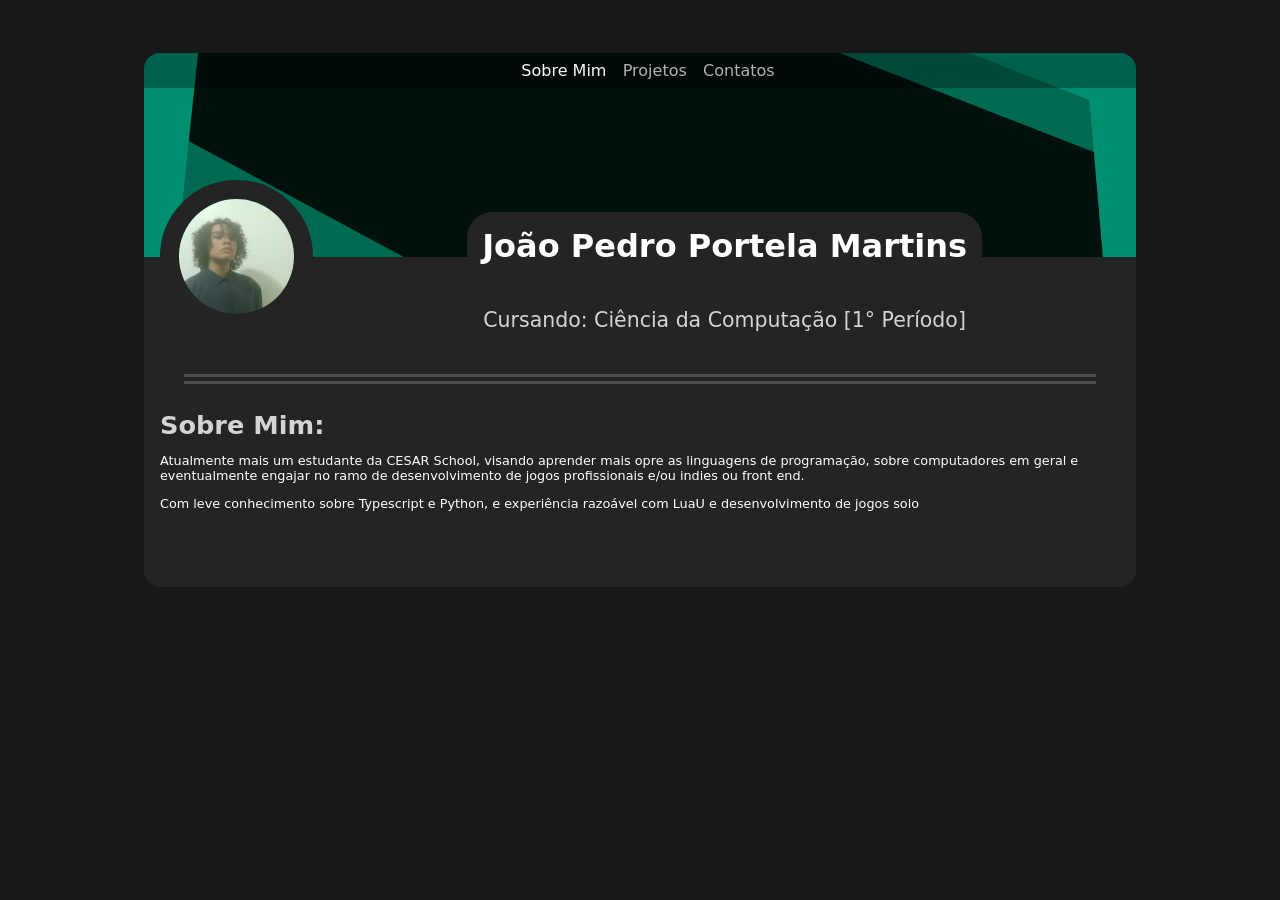
<file: stuff/index.html>
<!DOCTYPE html>

<html lang="en">
    <head>
        <meta charset="UTF-8">
        <meta name="viewport" content="width=device-width, initial-scale=1.0">
        <link rel="stylesheet" href="style.css">
        <title>Portfolio!</title>
    </head>

    <body>
        <div class="banner">
            <div class="nav">
                <a href="./index.html" class="selectedlink">Sobre Mim</a>
                <a href="./project.html">Projetos</a>
                <a href="./contacts.html">Contatos</a>
            </div>
        </div>
        
        <main class="page">
            <header class="identity">
                <img class="avatar" src="../assets/avatar.jpg" alt="avatar">
          
                <div>
                    <p class="about">João Pedro Portela Martins</p>
                    <p class="occupation">Cursando: Ciência da Computação [1° Período]</p>
                </div>
            </header>
            <!-- e  -->
            

            
            <div class="border"></div>
            <div class="border"></div>

            <h2 class="text-big">Sobre Mim: </h2>
            <div>
                <p>Atualmente mais um estudante da CESAR School, visando aprender mais opre as linguagens de programação, sobre computadores em geral e eventualmente engajar no ramo de desenvolvimento de jogos profissionais e/ou indies ou front end.</p>
                <p>Com leve conhecimento sobre Typescript e Python, e experiência razoável com LuaU e desenvolvimento de jogos solo</p>
            </div>
        </main>
    </body>
</html>
</file>
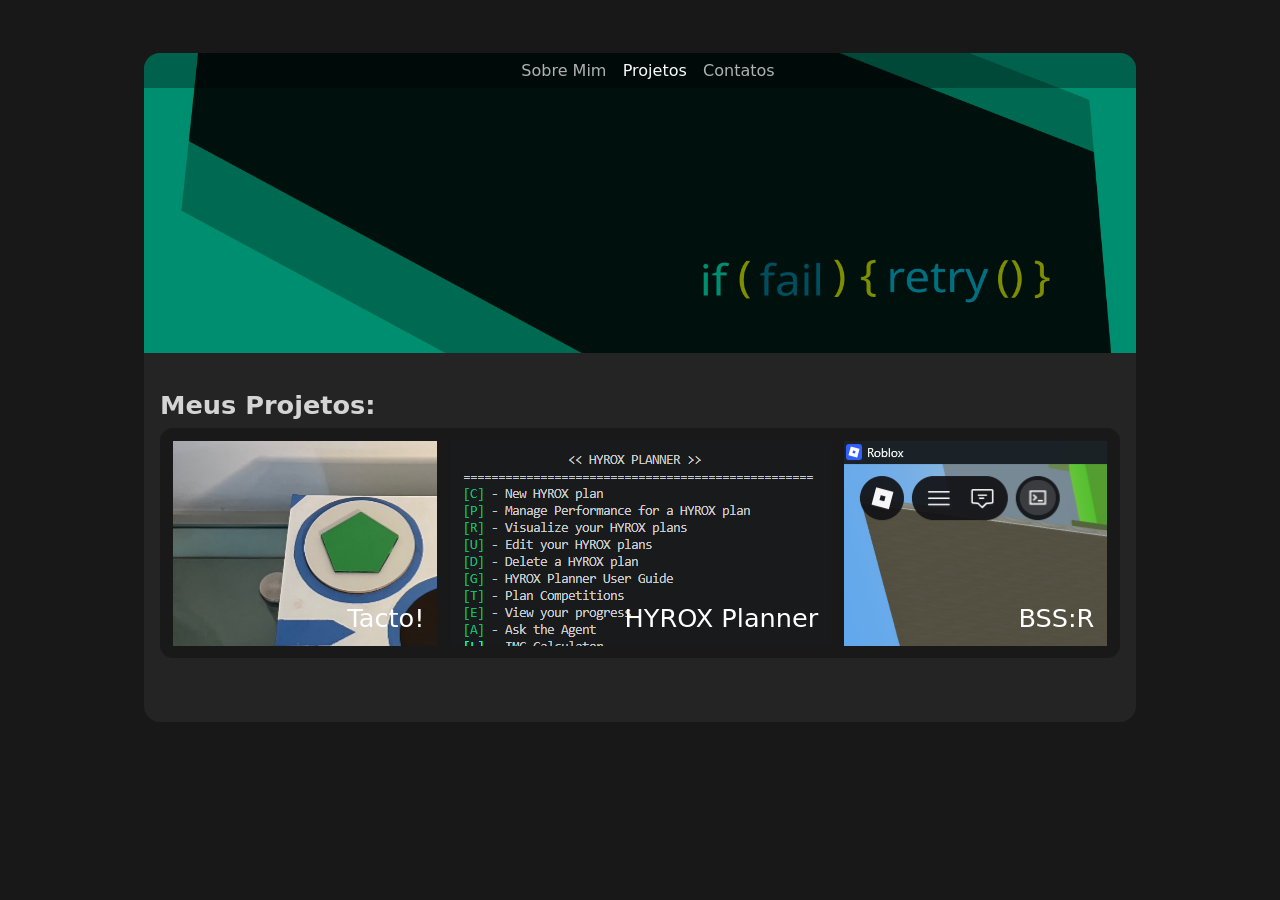
<file: stuff/project.html>
<!DOCTYPE html>

<html lang="en">
    <head>
        <meta charset="UTF-8">
        <meta name="viewport" content="width=device-width, initial-scale=1.0">
        <link rel="stylesheet" href="style.css">
        <title>Document</title>
    </head>

    <body>
        <div class="banner">
            <div class="nav">
                <a href="./index.html">Sobre Mim</a>
                <a href="./project.html" class="selectedlink">Projetos</a>
                <a href="./contacts.html">Contatos</a>
            </div>
        </div>
        
        <main class="page" style="padding: 1rem 1rem 4rem;">
            <h2 class="text-big">Meus Projetos: </h2>
            <div class="projects-container">
                <div class="proj-tacto" onclick="this.classList.toggle('expanded')">
                    <p class="title">Tacto!</p>

                    <div class="desc">
                        <div>
                            Projeto que visa deixar a experiência de jogar divertida para todos os públicos, principalmente aqueles com deficiência visual, cujo objetivo é encaixar as formas nos buracos em uma ordem randomicamente determinada
                        </div>
                    </div>
                </div>

                <div class="proj-hyrox" onclick="this.classList.toggle('expanded')">
                    <p class="title">HYROX Planner</p>

                    <div class="desc">
                        <div>
                            Projeto de fundamentos da programação, um programa que consegue armazenar e editar planos de treinos, com um agente IA embutido
                        </div>
                    </div>
                </div>

                <div class="proj-bssr" onclick="this.classList.toggle('expanded')">
                    <p class="title">BSS:R</p>

                    <div class="desc">
                        <div>
                            Um projeto pessoal, uma fangame de um jogo famoso do ROBLOX com mecânicas novas e inusitadas
                        </div>
                    </div>
                </div>
            </div>
        </main>
    </body>
</html>
</file>
<file: stuff/style.css>
:root {
    --color-background: #181818;
    --color-background-light: #242424;
    --color-text: #ffffff;
    --color-text-light: #d4d4d4;
    --color-text-lighter: #747474;
    --color-border: #4d4d4d;
    --color-link: #b1b1b1;
    --color-link-selected: #fafafa ;
}

body {
    background-color: var(--color-background);
    padding: 2rem;
    font-family: system-ui, -apple-system, BlinkMacSystemFont, 'Segoe UI', Roboto, Oxygen, Ubuntu, Cantarell, 'Open Sans', 'Helvetica Neue', sans-serif;
}

p {
    color: var(--color-text);
    font-size: 1vw;
}

a {
    color: var(--color-link);
    padding: 0.35rem;
    text-decoration: none;
}

.selectedlink {
    color: var(--color-link-selected);
}

.page {
    max-width: 80%;
    margin: 0 auto;
    padding: 0 1rem 4rem;
    background-color: var(--color-background-light);
    border-radius: 0 0 1rem 1rem;
}

.proj-hyrox {
    background-image: url(../assets/hyrox.png);
}

.proj-tacto {
    background-image: url(../assets/tacto.png);
}


.proj-bssr {
    background-image: url(../assets/bssr.png);
}

.border {
    background-color: var(--color-border);
    color: var(--color-border);
    width: 95%;
    height: 0.2vw;
    margin: 0 auto; 
    padding-bottom: 0.3rem;
    background-clip: content-box;
}

.contacts-grid {
    display: grid;
    grid-template-columns: 1fr 1fr 1fr;
    gap: 2vw;
    margin-top: 1vw;
}

.contacts-grid > div {
    background-color: var(--color-background);
    padding: 2vw;
    text-align: center;
    border-radius: 1vw;
    border: 0.35vw solid var(--color-border);
}

.contacts-grid > div i {
    color: var(--color-text-light);
    font-size: 1vw;
}

.banner {
    width: calc(80% + 2rem);
    height: 230px;
    margin: 1vw auto 0;
    border-radius: 1rem 1rem 0 0;
    overflow: hidden;
    object-fit: cover;
    background-size: cover;
    background-position: center;
    background-repeat: no-repeat;
    background-image: url(../assets/banner.png);
}

.nav {
    padding: 0.5rem;
    width: 100%;
    text-align: center;
    gap: 1rem;
    background-color: #00000050;
}

.identity {
    width: 100%;
    display: flex;
    align-items: flex-start;
    gap: 16px;
    
    margin-top: -7.5vw; 
    margin-bottom: 2vw; 
    z-index: 2;
}

.identity div {
    width: 100%;
    display: flex;
    flex-direction: column;
    align-items: center;
}

.avatar {
    border-radius: 50%;
    width: 12%;
    border: 1.5vw solid var(--color-background-light);
    object-fit: cover;
    margin-top: -6vw;
}

.about {
    margin-bottom: 0.5rem;
    font-size: 2.5vw;
    font-weight: 600;
    width: fit-content;
    background-color: var(--color-background-light);
    border: 1.2vw solid var(--color-background-light);
    border-radius: 2vw;
    margin-top: -3.5vw;
    text-align: center;
}

.occupation {
    margin-bottom: 1rem;
    font-size: 1.6vw;
    color: var(--color-text-light);
    text-align: left;
}

.text-big {
    margin-bottom: 0.5rem;
    color: var(--color-text-light);
    font-size: 2vw;
}

.projects-container {
    display: grid;
    grid-template-columns: auto auto auto;
    background-color: #00000050;
    padding: 1vw;
    row-gap: 1vw;
    column-gap: 1vw;
    border-radius: 1vw;
}

.projects-container > div {
    position: relative;
    background-color: var(--color-border);
    min-height: 16vw;
    box-sizing: border-box;
    cursor: pointer;

    display: flex;
    flex-direction: column;
    justify-content: flex-end;
    padding: 1vw;

    transition: background-color 0.2s ease;
}

.projects-container div > .title {
    text-align: end;
    font-size: 2vw;
    margin: 0;
}

.projects-container > div .desc {
    position: absolute;
    top: calc(100% + 0.5vw); 
    left: 0;
    width: 100%;
    
    background-color: var(--color-background);
    border: 0.5vw solid var(--color-background-light);
    border-radius: 0.5vw;
    padding: 1vw;
    box-sizing: border-box;
    z-index: 10; 
    
    opacity: 0;
    visibility: hidden;
    transform: translateY(-10px);
    transition: all 0.3s ease-out;
}

.projects-container > div .desc div {
    font-size: 1vw;
    color: var(--color-text-light);
    text-align: center;
}

.projects-container > div.expanded .desc {
    opacity: 1;
    visibility: visible;
    transform: translateY(0);
}

.projects-container > div.expanded .desc div {
    padding-top: 1vw;
}


@media all and (min-width: 1200px) {
    .banner {
        height: 300px;
    }
}

@media all and (max-width: 600px) {
    body {
        padding: 0;
    }
    p {
        font-size: 2vw;
    }
    .banner {
        height: 150px;
    }
    .border {
        height: 0.5vw;
    }
    
    .identity {
        flex-direction: column;
        align-items: center;
        margin-top: -12vw;
        margin-bottom: 6vw;
        gap: 0px;
    }
    .avatar {
        width: 30%;
        margin-top: -8vw;
        border: 3vw solid var(--color-background-light);
    }
    .about {
        font-size: 4vw;
        margin-top: -3vw;
    }
    .occupation {
        font-size: 2.5vw;
    }
    .text-big {
        font-size: 3.5vw;
    }
    .projects-container {
        grid-template-columns: auto auto;
    }
    
    .projects-container > div {
        min-height: 25vw; 
    }
    .projects-container > div p {
        font-size: 3vw;
    }
}
</file>
